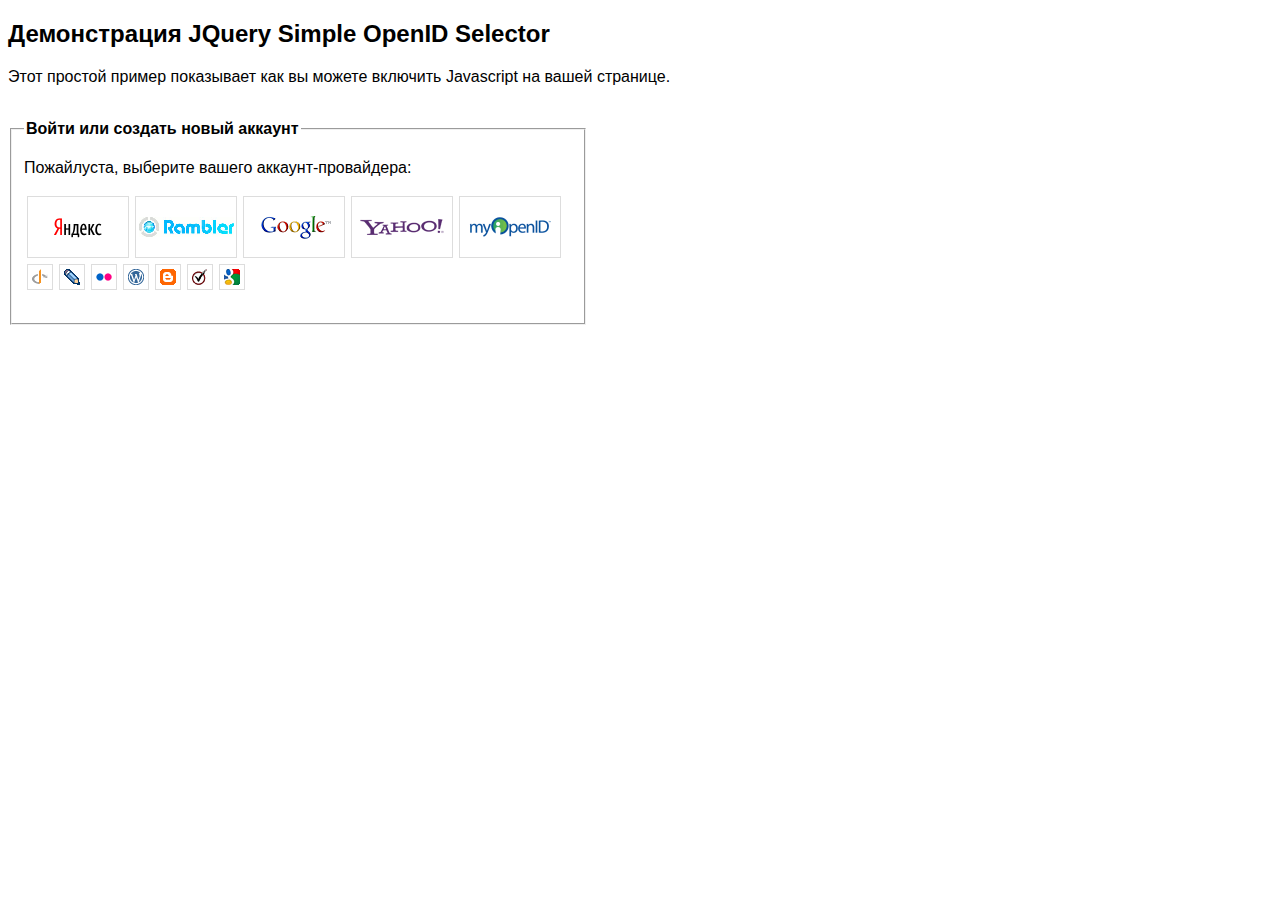
<file: drupal/sites/all/libraries/openid-selector/demo-ru.html>
<?xml version="1.0" encoding="utf-8"?>
<!DOCTYPE html PUBLIC "-//W3C//DTD XHTML 1.0 Strict//EN"   "http://www.w3.org/TR/xhtml1/DTD/xhtml1-strict.dtd">
<html xmlns="http://www.w3.org/1999/xhtml">
<head>
	<title>Демонстрация JQuery Simple OpenID Selector</title>
	
	<!-- Simple OpenID Selector -->
	<link rel="stylesheet" href="css/openid.css" />
	<script type="text/javascript" src="js/jquery-1.2.6.min.js"></script>
	<script type="text/javascript" src="js/openid-jquery.js"></script>
	<script type="text/javascript" src="js/openid-jquery-ru.js"></script>
	<script type="text/javascript">
	$(document).ready(function() {
	    openid.init('openid_identifier');
	    openid.setDemoMode(true); //Не сабмитить форму, только для тестирования клиентского javascript'а
	});
	</script>
	<!-- /Simple OpenID Selector -->
	
	<style type="text/css">
		/* Basic page formatting. */
		body {
			font-family:"Helvetica Neue", Helvetica, Arial, sans-serif;
		}
	</style>
</head>

<body>

<h2>Демонстрация JQuery Simple OpenID Selector</h2>
<p>Этот простой пример показывает как вы можете включить Javascript на вашей странице.</p>
<br/>

<!-- Simple OpenID Selector -->
<form action="examples/consumer/try_auth.php" method="get" id="openid_form">
	<input type="hidden" name="action" value="verify" />

	<fieldset>
    		<legend>Войти или создать новый аккаунт</legend>
    		
    		<div id="openid_choice">
	    		<p>Пожайлуста, выберите вашего аккаунт-провайдера:</p>
	    		<div id="openid_btns"></div>
			</div>
			
			<div id="openid_input_area">
				<input id="openid_identifier" name="openid_identifier" type="text" value="http://" />
				<input id="openid_submit" type="submit" value="Войти"/>
			</div>
			<noscript>
			<p>OpenID это сервис который позволяет вам входить в разные веб-сайты пользуясь одной учетной записью.
			Узнайте <a href="http://openid.net/what/">больше о OpenID</a> и <a href="http://openid.net/get/">как получить OpenID аккаунт</a>.</p>
			</noscript>
	</fieldset>
</form>
<!-- /Simple OpenID Selector -->

</body>
</html>
</file>
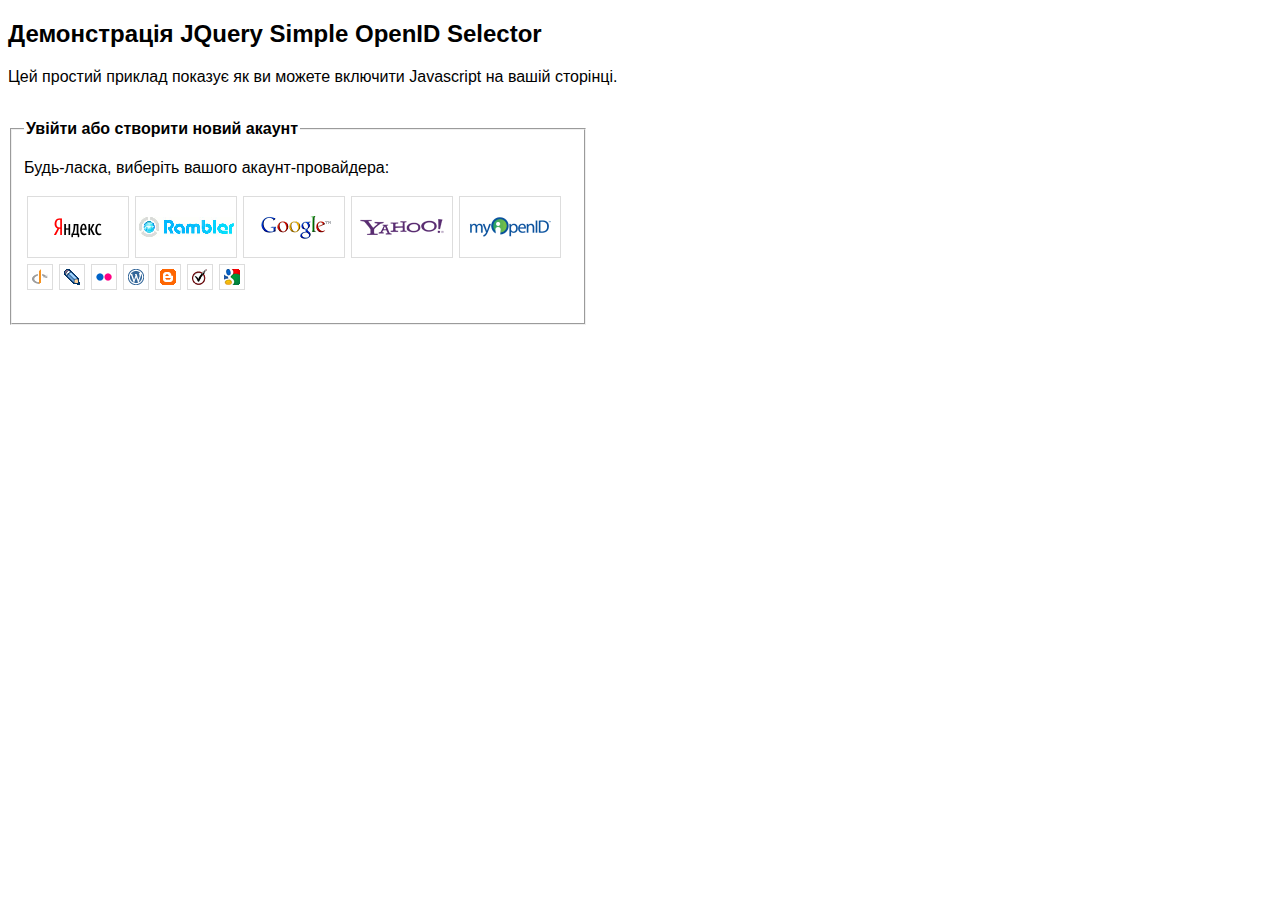
<file: drupal/sites/all/libraries/openid-selector/demo-uk.html>
<?xml version="1.0" encoding="utf-8"?>
<!DOCTYPE html PUBLIC "-//W3C//DTD XHTML 1.0 Strict//EN"   "http://www.w3.org/TR/xhtml1/DTD/xhtml1-strict.dtd">
<html xmlns="http://www.w3.org/1999/xhtml">
<head>
	<title>Демонстрація JQuery Simple OpenID Selector</title>
	
	<!-- Simple OpenID Selector -->
	<link rel="stylesheet" href="css/openid.css" />
	<script type="text/javascript" src="js/jquery-1.2.6.min.js"></script>
	<script type="text/javascript" src="js/openid-jquery.js"></script>
	<script type="text/javascript" src="js/openid-jquery-uk.js"></script>
	<script type="text/javascript">
	$(document).ready(function() {
	    openid.init('openid_identifier');
	    openid.setDemoMode(true); //Не сабмітити форму, тільки для тестування клієнтського javascript'а
	});
	</script>
	<!-- /Simple OpenID Selector -->
	
	<style type="text/css">
		/* Basic page formatting. */
		body {
			font-family:"Helvetica Neue", Helvetica, Arial, sans-serif;
		}
	</style>
</head>

<body>

<h2>Демонстрація JQuery Simple OpenID Selector</h2>
<p>Цей простий приклад показує як ви можете включити Javascript на вашій сторінці.</p>
<br/>

<!-- Simple OpenID Selector -->
<form action="examples/consumer/try_auth.php" method="get" id="openid_form">
	<input type="hidden" name="action" value="verify" />

	<fieldset>
    		<legend>Увійти або створити новий акаунт</legend>
    		
    		<div id="openid_choice">
	    		<p>Будь-ласка, виберіть вашого акаунт-провайдера:</p>
	    		<div id="openid_btns"></div>
			</div>
			
			<div id="openid_input_area">
				<input id="openid_identifier" name="openid_identifier" type="text" value="http://" />
				<input id="openid_submit" type="submit" value="Увійти"/>
			</div>
			<noscript>
			<p>OpenID це сервіс який дозволяє вам входити в разні веб-сайти користуючись одним обліковим записом.
			Взнайте <a href="http://openid.net/what/">більше про OpenID</a> та <a href="http://openid.net/get/">як отримати OpenID акаунт</a>.</p>
			</noscript>
	</fieldset>
</form>
<!-- /Simple OpenID Selector -->

</body>
</html>
</file>
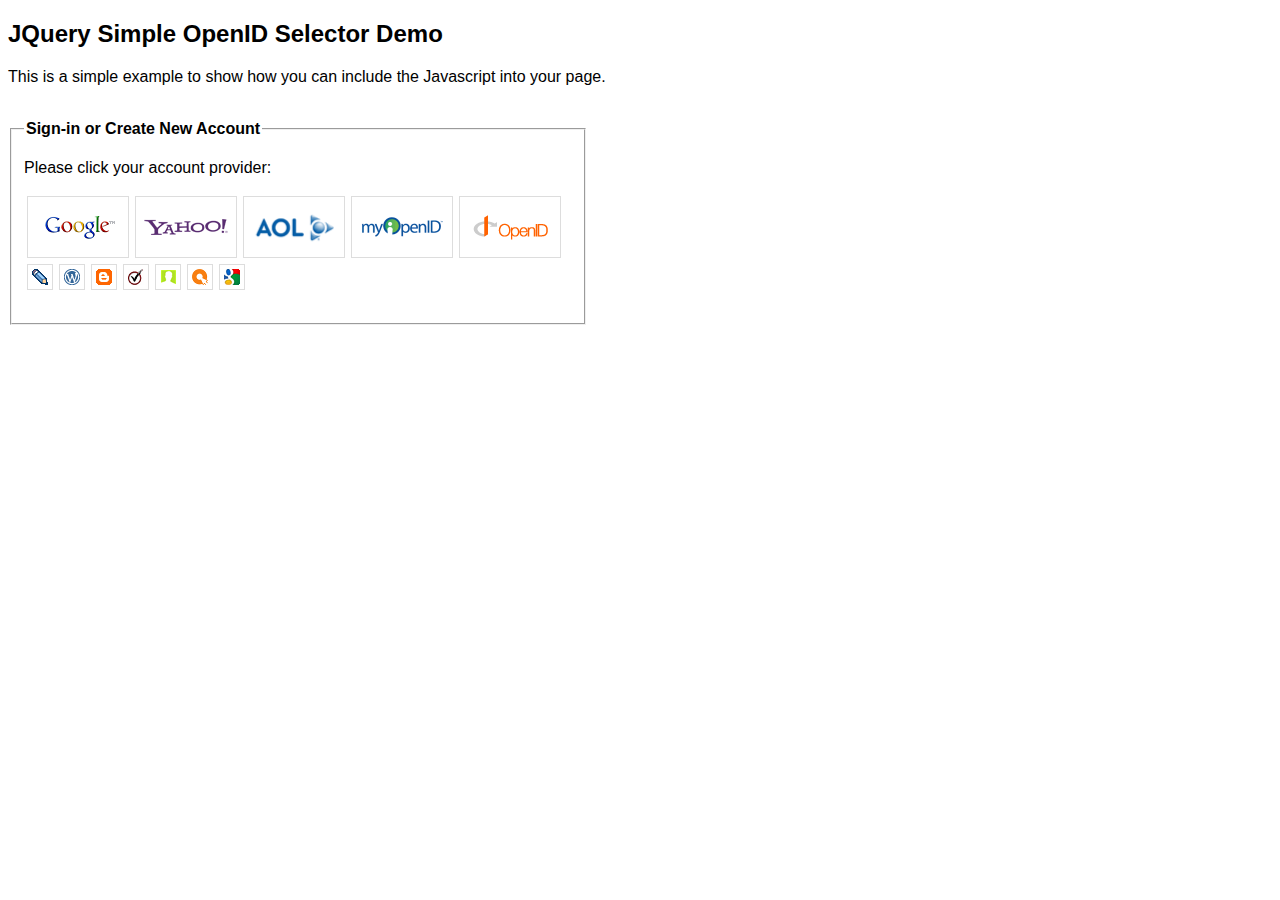
<file: drupal/sites/all/libraries/openid-selector/demo.html>
<?xml version="1.0" encoding="utf-8"?>
<!DOCTYPE html PUBLIC "-//W3C//DTD XHTML 1.0 Strict//EN"   "http://www.w3.org/TR/xhtml1/DTD/xhtml1-strict.dtd">
<html xmlns="http://www.w3.org/1999/xhtml">
<head>
	<title>JQuery Simple OpenID Selector Demo</title>
	
	<!-- Simple OpenID Selector -->
	<link rel="stylesheet" href="css/openid.css" />
	<script type="text/javascript" src="js/jquery-1.2.6.min.js"></script>
	<script type="text/javascript" src="js/openid-jquery.js"></script>
	<script type="text/javascript" src="js/openid-jquery-en.js"></script>
	<script type="text/javascript">
	$(document).ready(function() {
	    openid.init('openid_identifier');
	    openid.setDemoMode(true); //Stops form submission for client javascript-only test purposes
	});
	</script>
	<!-- /Simple OpenID Selector -->
	
	<style type="text/css">
		/* Basic page formatting. */
		body {
			font-family:"Helvetica Neue", Helvetica, Arial, sans-serif;
		}
	</style>
</head>

<body>

<h2>JQuery Simple OpenID Selector Demo</h2>
<p>This is a simple example to show how you can include the Javascript into your page.</p>
<br/>

<!-- Simple OpenID Selector -->
<form action="examples/consumer/try_auth.php" method="get" id="openid_form">
	<input type="hidden" name="action" value="verify" />

	<fieldset>
    		<legend>Sign-in or Create New Account</legend>
    		
    		<div id="openid_choice">
	    		<p>Please click your account provider:</p>
	    		<div id="openid_btns"></div>
			</div>
			
			<div id="openid_input_area">
				<input id="openid_identifier" name="openid_identifier" type="text" value="http://" />
				<input id="openid_submit" type="submit" value="Sign-In"/>
			</div>
			<noscript>
			<p>OpenID is service that allows you to log-on to many different websites using a single indentity.
			Find out <a href="http://openid.net/what/">more about OpenID</a> and <a href="http://openid.net/get/">how to get an OpenID enabled account</a>.</p>
			</noscript>
	</fieldset>
</form>
<!-- /Simple OpenID Selector -->

</body>
</html>
</file>
<file: drupal/sites/all/libraries/openid-selector/css/openid.css>
/*
	Simple OpenID Plugin
	http://code.google.com/p/openid-selector/
	
	This code is licenced under the New BSD License.
*/

#openid_form {
	width: 580px;
}

#openid_form legend {
	font-weight: bold;
}

#openid_choice {
	display: none;
}

#openid_input_area {
	clear: both;
	padding: 10px;
}

#openid_btns, #openid_btns br {
	clear: both;
}

#openid_highlight {
	padding: 3px;
	background-color: #FFFCC9;
	float: left;
}

.openid_large_btn {
	width: 100px;
	height: 60px;
/* fix for IE 6 only: http://en.wikipedia.org/wiki/CSS_filter#Underscore_hack */
	_width: 102px;
	_height: 62px;

	border: 1px solid #DDD;
	margin: 3px;
	float: left;
}

.openid_small_btn {
	width: 24px;
	height: 24px;
/* fix for IE 6 only: http://en.wikipedia.org/wiki/CSS_filter#Underscore_hack */
	_width: 26px;
	_height: 26px;

	border: 1px solid #DDD;
	margin: 3px;
	float: left;
}

a.openid_large_btn:focus {
	outline: none;
}

a.openid_large_btn:focus {
	-moz-outline-style: none;
}

.openid_selected {
	border: 4px solid #DDD;
}
</file>
